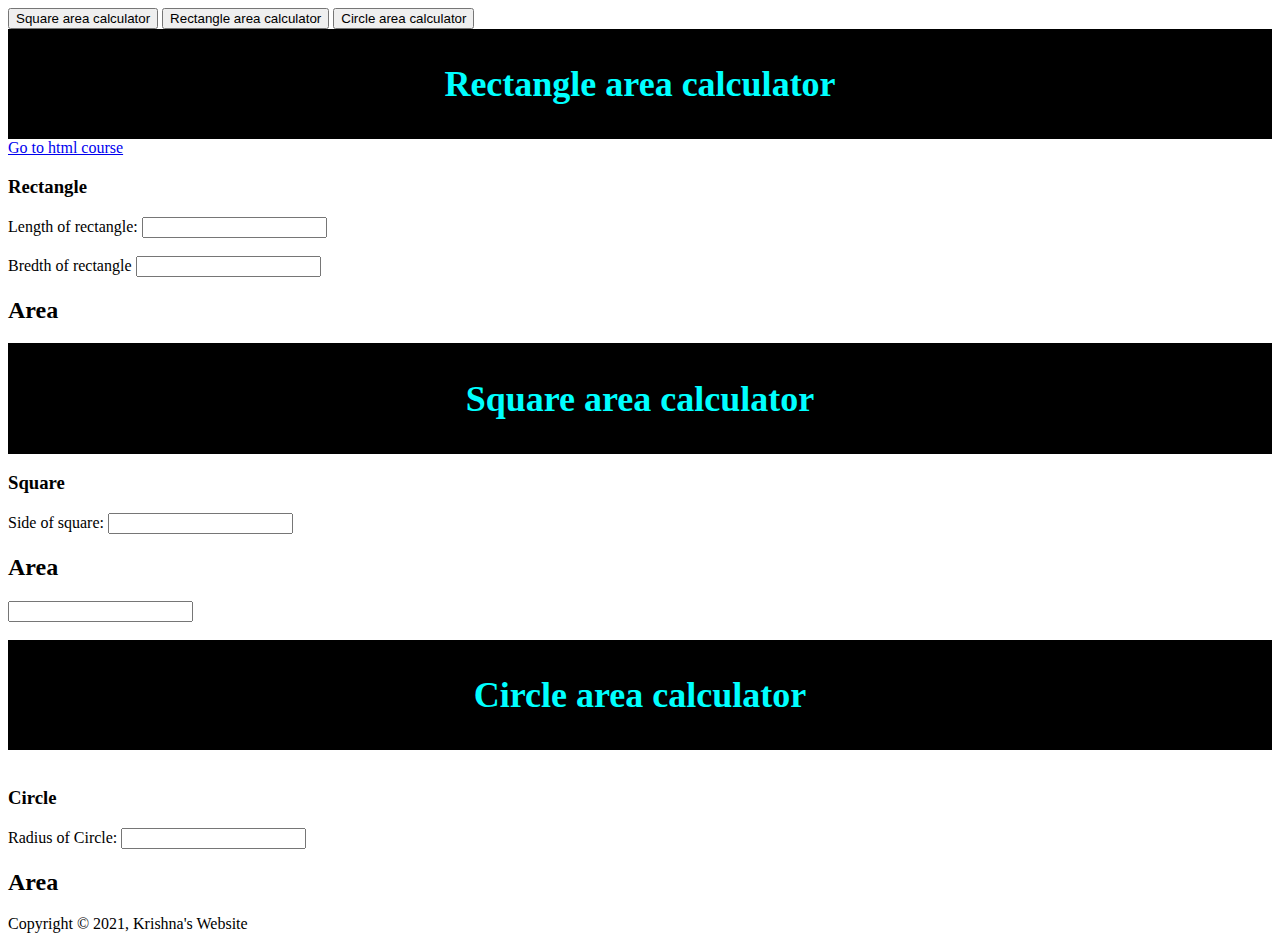
<file: index.html>
<!DOCTYPE html>
<html>
    <head>
        <title>Krishna's Area Calculators</title>
        <meta name="description" content="Awesome blog by Krishna">
        <meta name="keywords" content="web design blog, web dev blog,Krishna">
        <script src="area calculators javascript.js"></script>
        <style type="text/css">
        #main-header{
            
        
            text-align: center;
            font-size:18px;
        }
        </style>
    </head>
    <body>
        <button onclick="myFunction()" class="a button">Square area calculator</button>

<script>
function myFunction() {
  location.replace("squarearea.html")
}
</script>
        <button onclick="rectanglecalculatorfunction()" class="a button">Rectangle area calculator</button>
        <button onclick="circlecalculatorfunction()" class="a button">Circle area calculator</button>

        <script>
            function rectanglecalculatorfunction(){
                location.replace("rectangle.html")
                }
       
        </script>

        <script>
            function circlecalculatorfunction(){
                location.replace("circle.html")
            }
        </script>

<div id="rectangle_box">
        <header id="main-header">
            <h1>Rectangle area calculator</h1>
        </header>
        <a href="htmlcourse.html">Go to html course</a>

        
            <h3>Rectangle</h3>
            <label for="length">Length of rectangle:</label>
<input type="number" id="length" name="length" onchange="rectangleFunction()">
<br>
<br>
<label for="bredth">Bredth of rectangle</label>
<input type="number" id="bredth" name="bredth" onchange="rectangleFunction()">
            <br>
            <h2 id="result">Area </h2>

        <title>Square area</title>

        
    </div>
    <div id="square_box">

        <header id="main-header">
        
<head>
    <style type="text/css">
    #main-header{
        text-align:center;
        background-color:black;
        color:aqua;
        padding:10px;
    }
    </style>
</head>

<h1>Square area calculator</h1>
</header>


    <h3>Square</h3>
    <label for="Side">Side of square:</label>
<input type="number" id="Side" name="Side" onchange="squareFunction()">
    <h2>Area</h2>
    <input type="number" id="area" name="area" >
    </div>
    <div id="circle_box">
    <br>
    <header id="main-header">
        
        <h1>Circle area calculator</h1>
    </header>
    <br>
        <h3>Circle</h3>
        <label for="Radius">Radius of Circle:</label>
<input type="number" id="Radius" name="Radius" onchange="circleFunction()">
        <br>
        <h2>Area </h2>
        <label id="AreaofCircle"></label>
    
    <footer id="Main-footer">
        <p>Copyright &copy; 2021, Krishna's Website</p>
        
    </footer>
    </div>
        

    </body>
                
</html>
</file>
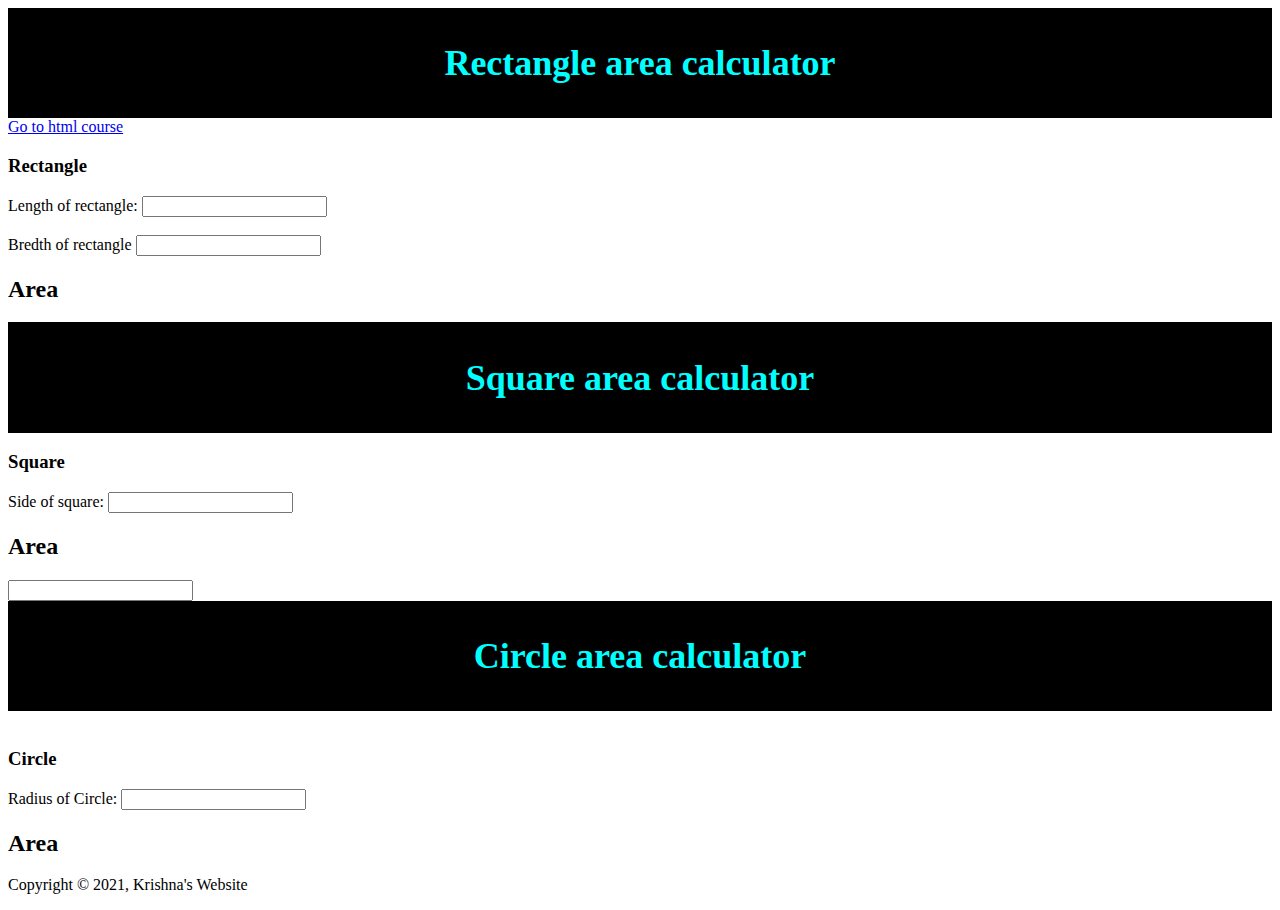
<file: area calculators on one page.html>
<!DOCTYPE html>
<html>
    <head>
        <title>Krishna's Area Calculators</title>
        <meta name="description" content="Awesome blog by Krishna">
        <meta name="keywords" content="web design blog, web dev blog,Krishna">
        <script src="area calculators javascript.js"></script>
        <style type="text/css">
        #main-header{
            
        
            text-align: center;
            font-size:18px;
        }
        </style>
    </head>
    <body>
        <header id="main-header">
            <h1>Rectangle area calculator</h1>
        </header>
        <a href="htmlcourse.html">Go to html course</a>

        
            <h3>Rectangle</h3>
            <label for="length">Length of rectangle:</label>
<input type="number" id="length" name="length" onchange="rectangleFunction()">
<br>
<br>
<label for="bredth">Bredth of rectangle</label>
<input type="number" id="bredth" name="bredth" onchange="rectangleFunction()">
            <br>
            <h2 id="result">Area </h2>

        <title>Square area</title>
    
        <header id="main-header">
        
<head>
    <style type="text/css">
    #main-header{
        text-align:center;
        background-color:black;
        color:aqua;
        padding:10px;
    }
    </style>
</head>

<h1>Square area calculator</h1>
</header>


    <h3>Square</h3>
    <label for="Side">Side of square:</label>
<input type="number" id="Side" name="Side" onchange="squareFunction()">
    <h2>Area</h2>
    <input type="number" id="area" name="area" >
    <br>
    <header id="main-header">
        
        <h1>Circle area calculator</h1>
    </header>
    <br>
        <h3>Circle</h3>
        <label for="Radius">Radius of Circle:</label>
<input type="number" id="Radius" name="Radius" onchange="circleFunction()">
        <br>
        <h2>Area </h2>
        <label id="AreaofCircle"></label>
    
    <footer id="Main-footer">
        <p>Copyright &copy; 2021, Krishna's Website</p>
        
    </footer>
        

    </body>
                
</html>
</file>
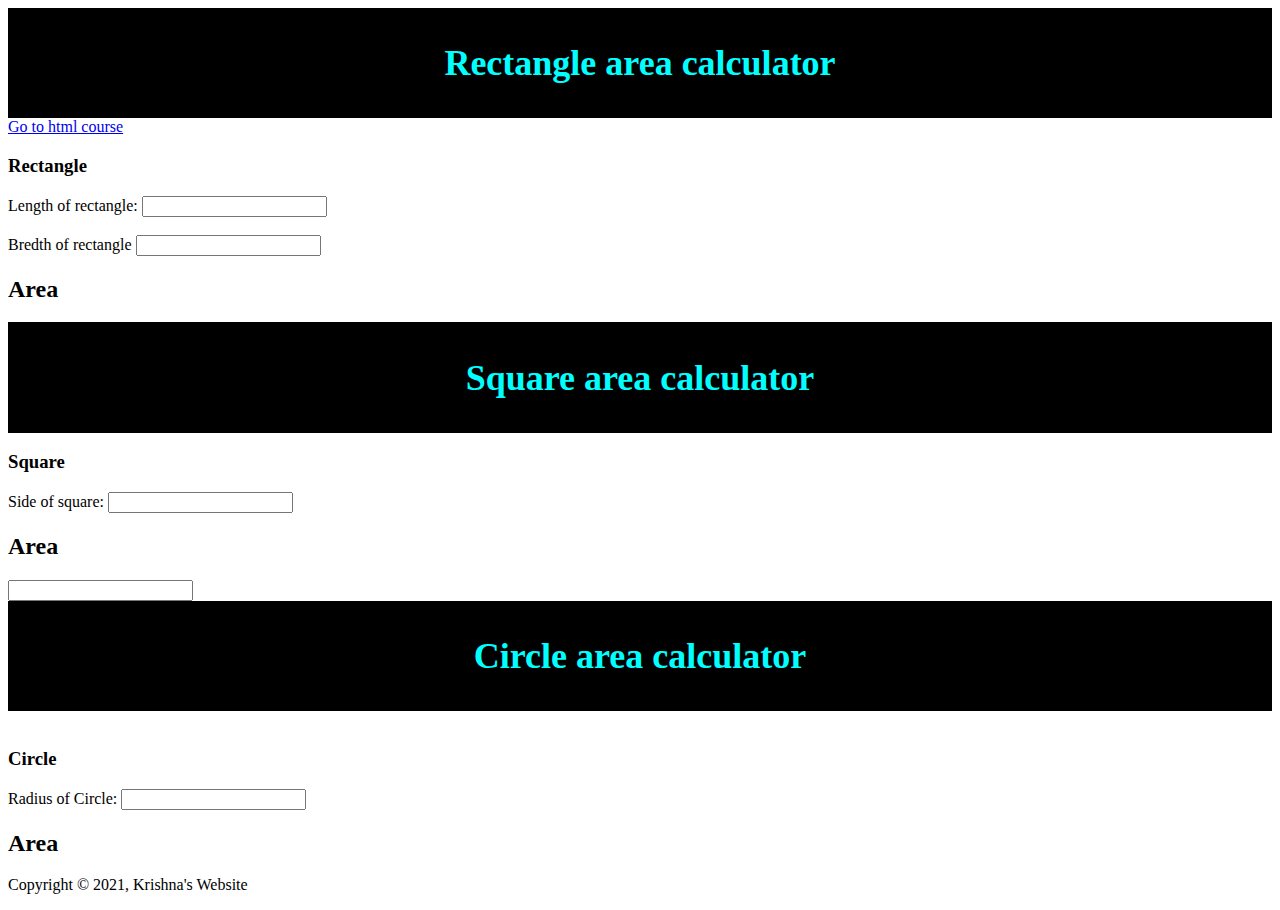
<file: area_calculators_on_one_page.html>
<!DOCTYPE html>
<html>
    <head>
        <title>Krishna's Area Calculators</title>
        <meta name="description" content="Awesome blog by Krishna">
        <meta name="keywords" content="web design blog, web dev blog,Krishna">
        <script src="area calculators javascript.js"></script>
        <style type="text/css">
        #main-header{
            
        
            text-align: center;
            font-size:18px;
        }
        </style>
    </head>
    <body>
        <header id="main-header">
            <h1>Rectangle area calculator</h1>
        </header>
        <a href="htmlcourse.html">Go to html course</a>

        
            <h3>Rectangle</h3>
            <label for="length">Length of rectangle:</label>
<input type="number" id="length" name="length" onchange="rectangleFunction()">
<br>
<br>
<label for="bredth">Bredth of rectangle</label>
<input type="number" id="bredth" name="bredth" onchange="rectangleFunction()">
            <br>
            <h2 id="result">Area </h2>

        <title>Square area</title>
    
        <header id="main-header">
        
<head>
    <style type="text/css">
    #main-header{
        text-align:center;
        background-color:black;
        color:aqua;
        padding:10px;
    }
    </style>
</head>

<h1>Square area calculator</h1>
</header>


    <h3>Square</h3>
    <label for="Side">Side of square:</label>
<input type="number" id="Side" name="Side" onchange="squareFunction()">
    <h2>Area</h2>
    <input type="number" id="area" name="area" >
    <br>
    <header id="main-header">
        
        <h1>Circle area calculator</h1>
    </header>
    <br>
        <h3>Circle</h3>
        <label for="Radius">Radius of Circle:</label>
<input type="number" id="Radius" name="Radius" onchange="circleFunction()">
        <br>
        <h2>Area </h2>
        <label id="AreaofCircle"></label>
    
    <footer id="Main-footer">
        <p>Copyright &copy; 2021, Krishna's Website</p>
        
    </footer>
        

    </body>
                
</html>
</file>
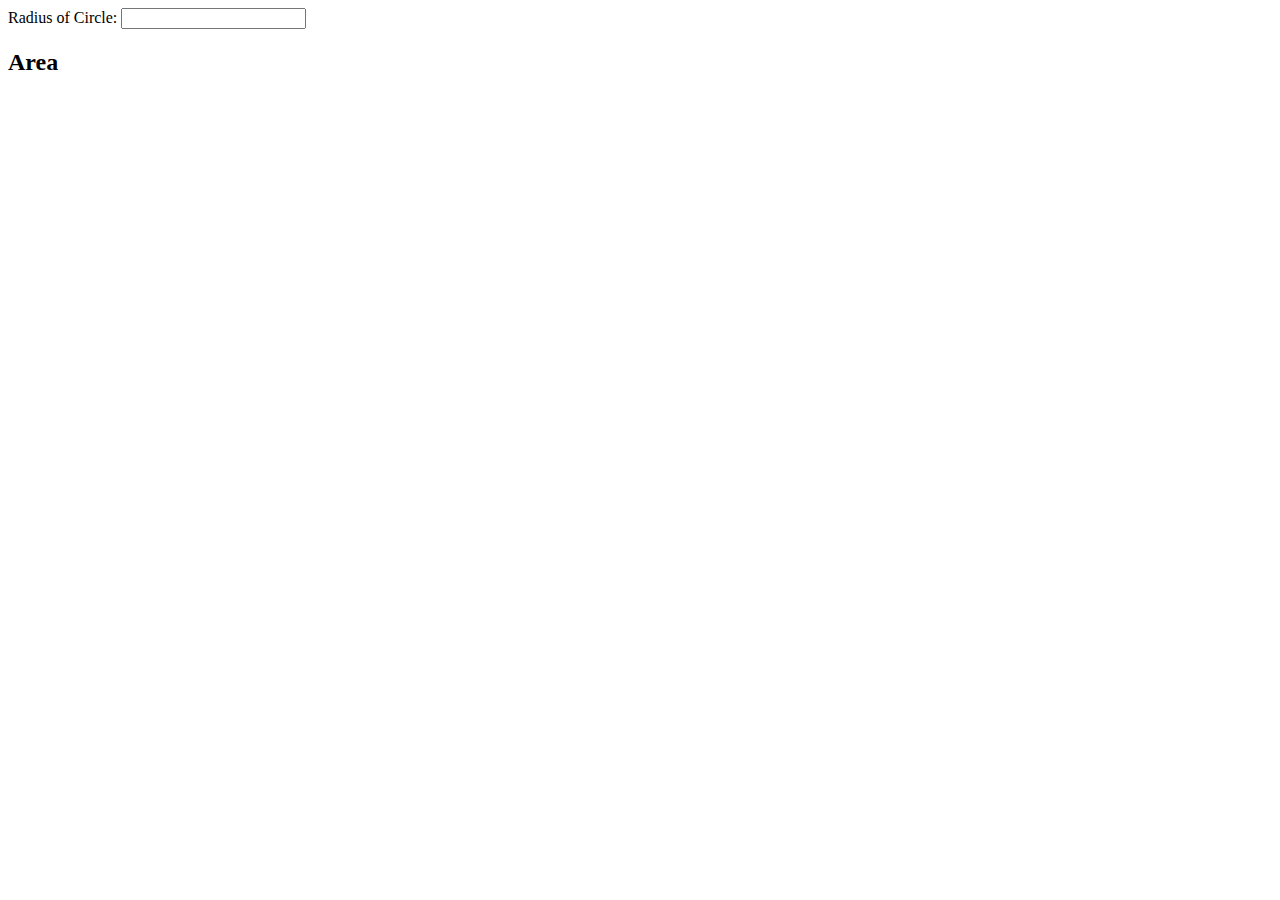
<file: circle copy.html>
<!DOCTYPE html>
<html>
    <label for="Radius">Radius of Circle:</label>
<input type="number" id="Radius" name="Radius" onchange="circleFunction()">
        <br>
        <h2>Area </h2>
        <label id="AreaofCircle"></label>
    </body>
</html>
</file>
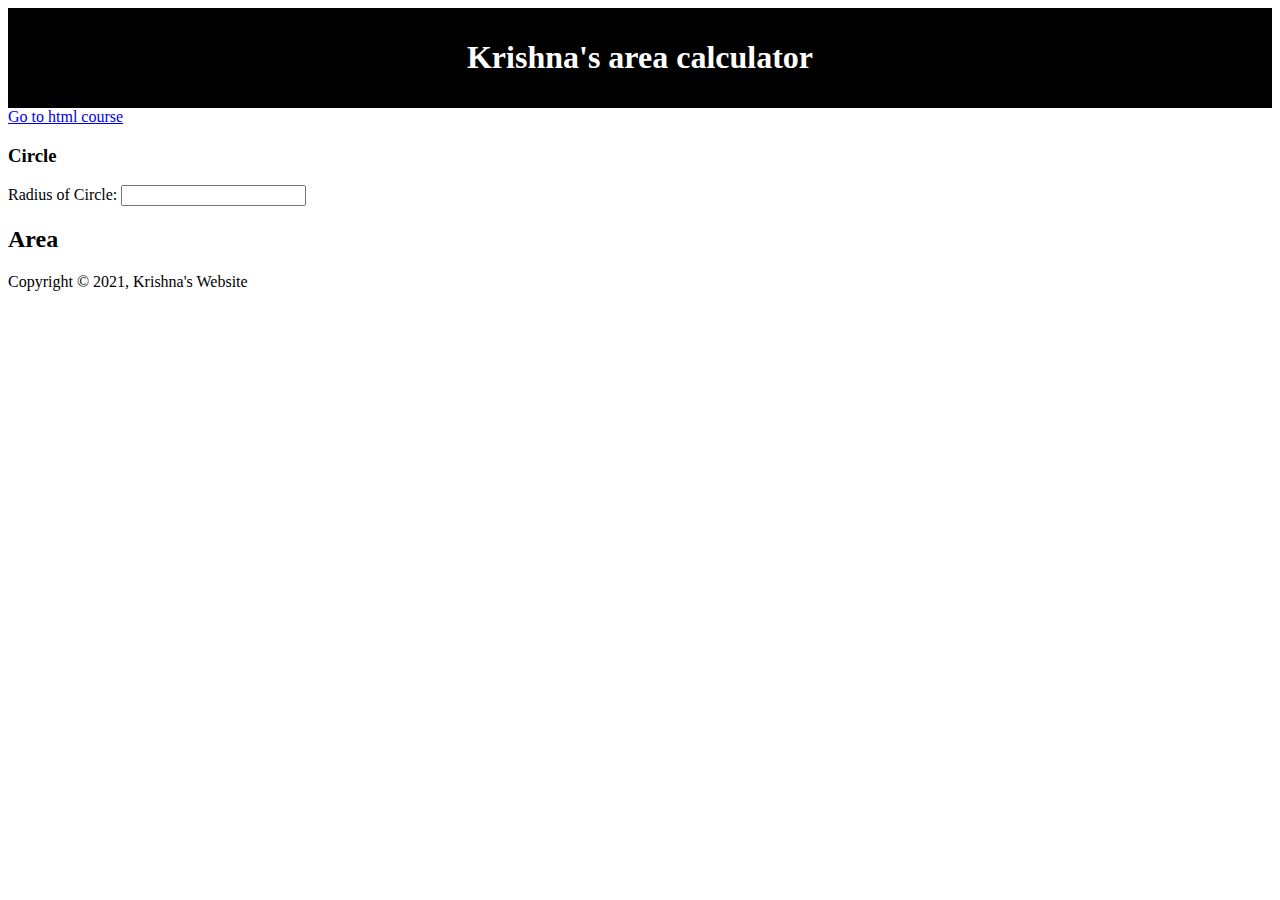
<file: circle.html>
<!DOCTYPE html>
<html>
    <head>
        <title>Area</title>
        <meta name="description" content="Awesome blog by Krishna">
        <meta name="keywords" content="web design blog, web dev blog,Krishna">
        <style type="text/css">
        #main-header{
            text-align:center;
            background-color:black;
            color:white;
            padding:10px;
        }

        #main-footer{
            text-align: center;
            font-size:18px;
        }
        </style>
    </head>
    <body>
        <header id="main-header">
            <h1>Krishna's area calculator</h1>
        </header>
        <a href="htmlcourse.html">Go to html course</a>

            <h3>Circle</h3>
            <label for="Side">Radius of Circle:</label>
<input type="number" id="Radius" name="Radius" onchange="circleFunction()">
        <br>
        <h2>Area </h2>
        <label id="AreaofCircle"></label>
           
        
        <footer id="Main-footer">
            <p>Copyright &copy; 2021, Krishna's Website</p>
        </footer>
        <script>
                    function circleFunction() {
    var x = document.getElementById("Radius");
    document.getElementById('AreaofCircle').innerHTML = 3.14 * x.value * x.value;
    
  }
        </script>
    </body>
</html>
</file>
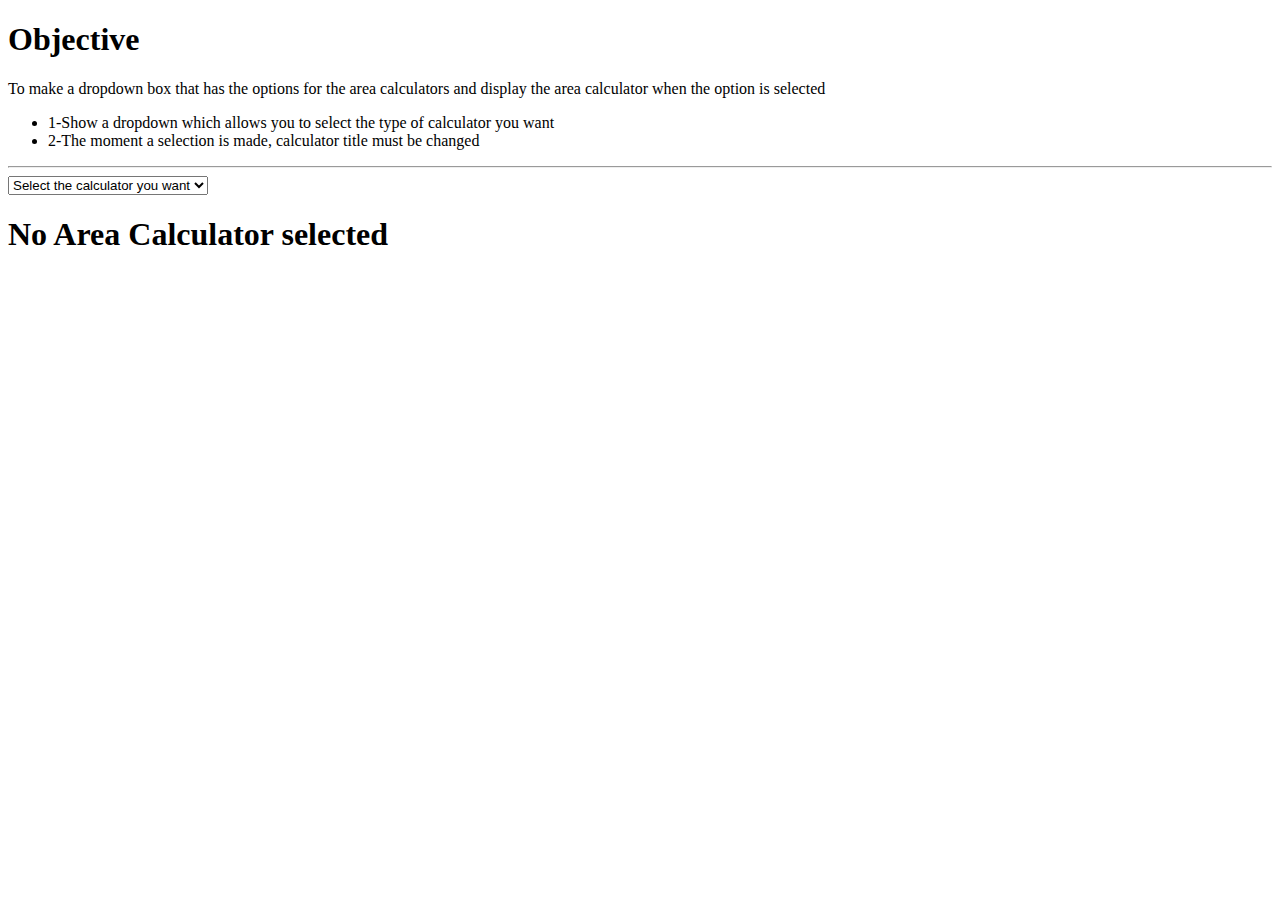
<file: dropdown selection area calculator.html>
<!DOCTYPE html>
<html>
    <script src="selectdropdownfunction1.js"></script>
    <head>
        <title>Krishna's Area Calculators</title>
    </head>
    <body>
        <p>
            <h1>Objective</h1>
            <p> To make a dropdown box that has the options for the area calculators and display the area calculator when the option is selected</p>
            <ul>
                <li>1-Show a dropdown which allows you to select the type of calculator you want</li>
                <li>2-The moment a selection is made, calculator title must be changed</li>
            </ul>
            
 
        <hr>
            <select name="Areacalcselector" id="Areacalcselector"onchange="handleCalcSelection()">
                <option value="0">Select the calculator you want</option>
                <option value="1" >Square Area calculator</option>
                <option value="2" >Rectangle Area calculator</option>
                <option value="3">Circle Area calculator</option>
            </select>
        <h1 id="CalcTitle">No Area Calculator selected</h1>


    <div id="circle" style="display:none">
        <h1>The content for Circle will be shown here</h1>
        write yor input and buttons and display here
    
    
    
    
    </div>
    <div id="rectangle" style="display:none"><h1>The content for Rectangle will be shown here</h1></div>
    <div id="square" style="display:none"><h1>The content for Square will be shown here</h1></div>
    </body>


</html>
</file>
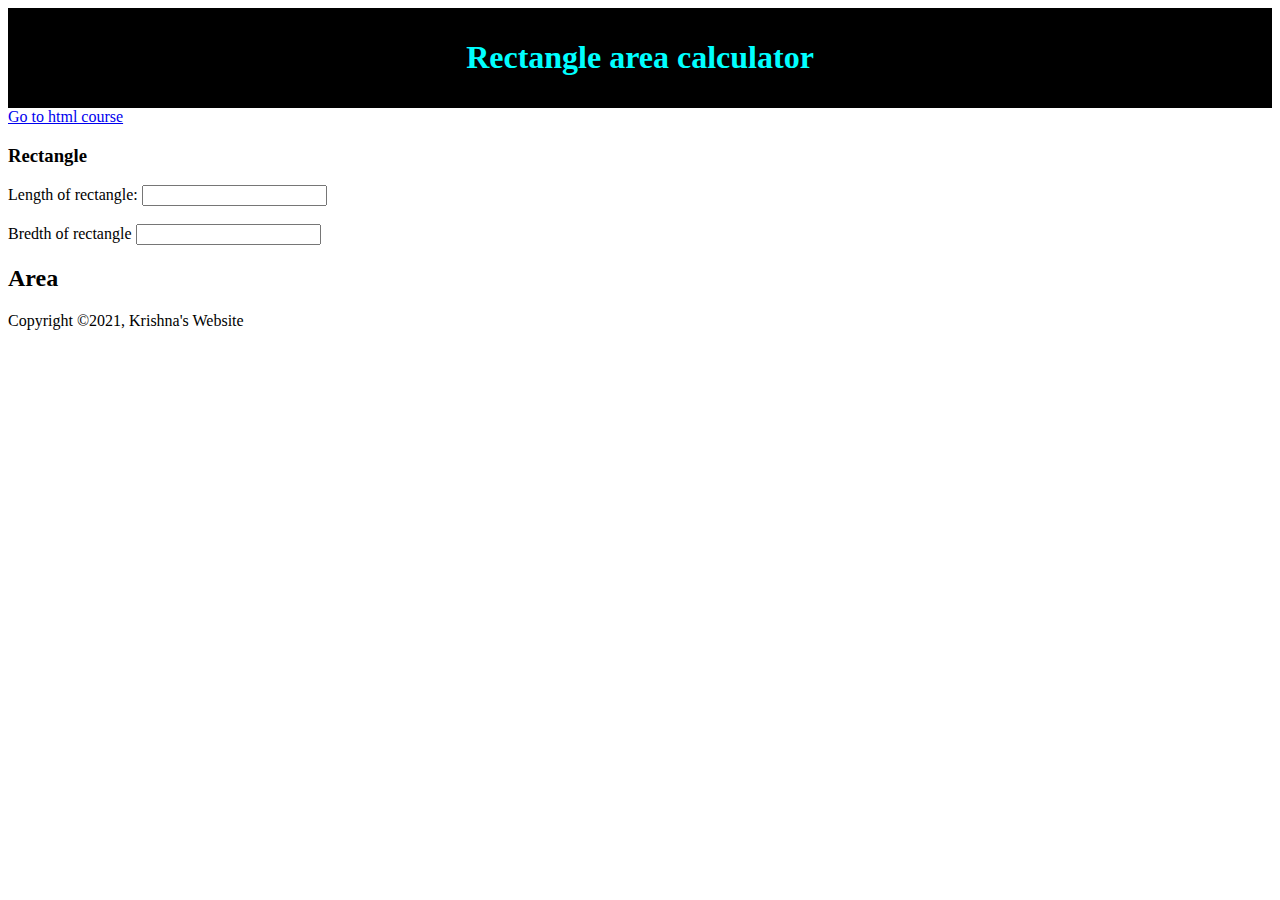
<file: rectangle.html>
<!DOCTYPE html>
<html>
    <head>
        <title>Area</title>
        <meta name="description" content="Awesome blog by Krishna">
        <meta name="keywords" content="web design blog, web dev blog,Krishna">
        <style type="text/css">
        #main-header{
            text-align:center;
            background-color:black;
            color:aqua;
            padding:10px;
        }

        #main-footer{
            text-align: center;
            font-size:18px;
        }
        </style>
    </head>
    <body>
        <header id="main-header">
            <h1>Rectangle area calculator</h1>
        </header>
        <a href="htmlcourse.html">Go to html course</a>

        <aside>
            <h3>Rectangle</h3>
            <label for="length">Length of rectangle:</label>
<input type="number" id="length" name="length" onchange="myfunction()">
<br>
<br>
<label for="bredth">Bredth of rectangle</label>
<input type="number" id="bredth" name="bredth" onchange="myFunction()">
            <br>
            <h2 id="result">Area </h2>
                    
        
        <footer id="Main-footer">
            
            <p>Copyright &copy;2021, Krishna's Website</p>
        </footer>
        
        
        <script>
            function myFunction() {
            
                // this is very much like scanf 
                // where you was reading the input
                // this one is same in the idea
                // has a different way of taking user input
              var x = document.getElementById("length");
              var y = document.getElementById("bredth");
              var area = document.getElementById("area");

              // this one is very to printf
              // you just print the values of some variables
              // in the format that suits your need
              document.getElementById("result").innerHTML = "<br><br><br>Area = " + x.value * y.value ;
            }
        </script>
        

    </body>
                
</html>
</file>
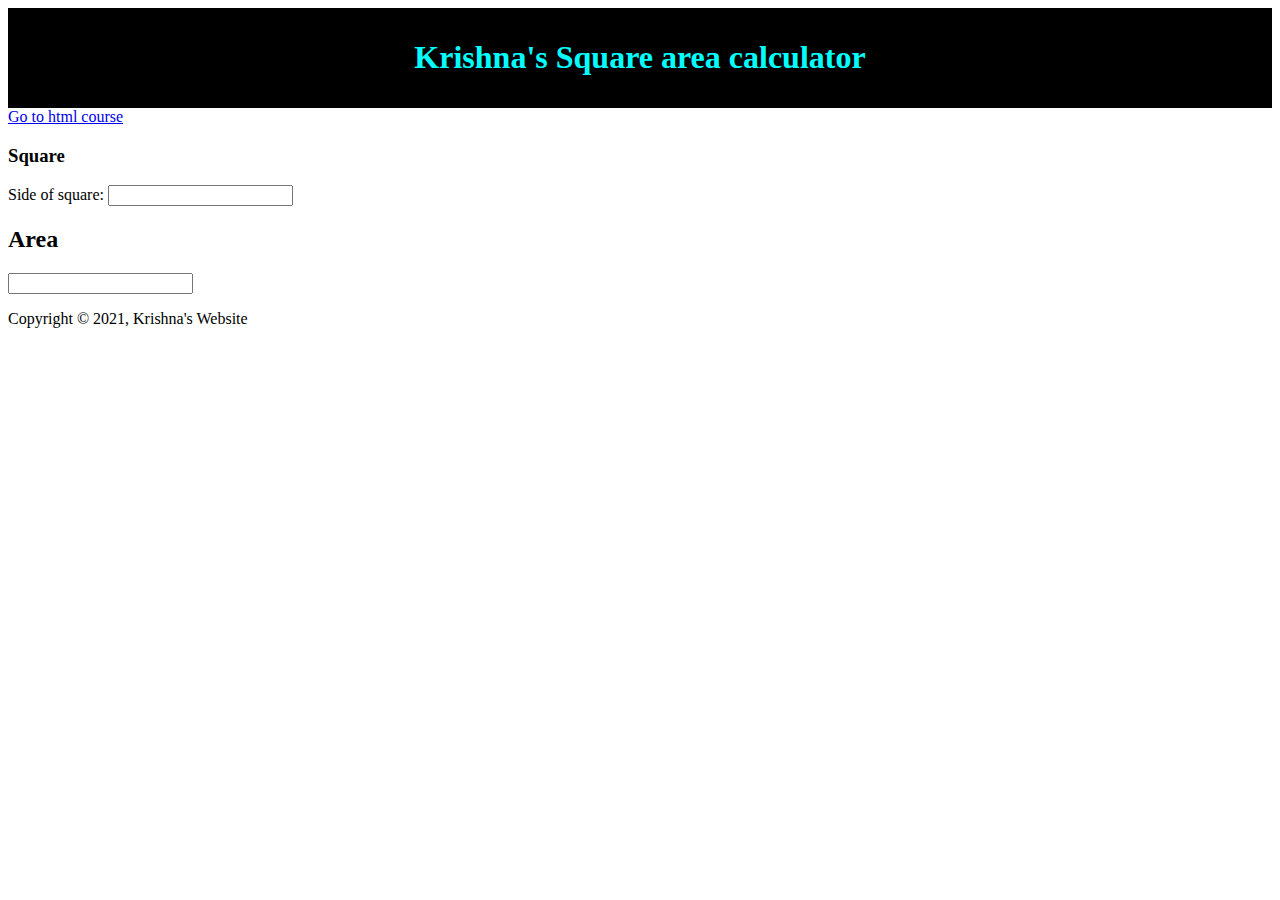
<file: squarearea.html>
<!DOCTYPE html>
<html>
    <head>
        <title>Square area</title>
        <meta name="description" content="Awesome blog by Krishna">
        <meta name="keywords" content="web design blog, web dev blog,Krishna">
        <style type="text/css">
        #main-header{
            text-align:center;
            background-color:black;
            color:aqua;
            padding:10px;
        }

        #main-footer{
            text-align: center;
            font-size:18px;
        }
        </style>
    </head>
    <body>
        <header id="main-header">
            <h1>Krishna's Square area calculator</h1>
        </header>
        <a href="htmlcourse.html">Go to html course</a>

        <aside>
            <h3>Square</h3>
            <label for="Side">Side of square:</label>
<input type="number" id="Side" name="Side" onchange="myFunction()">
            <br>
            <h2>Area </h2>
            <input type="number" id="area" name="area" >
        
        <footer id="Main-footer">
            <p>Copyright &copy; 2021, Krishna's Website</p>
        </footer>
        <script>
                function myFunction() {
                  var x = document.getElementById("Side");
                  var area = document.getElementById('area');
                 area.value = x.value * x.value ;
                  //x.value = x.value.toUpperCase();
                }
                </script>
    </body>
</html>
</file>
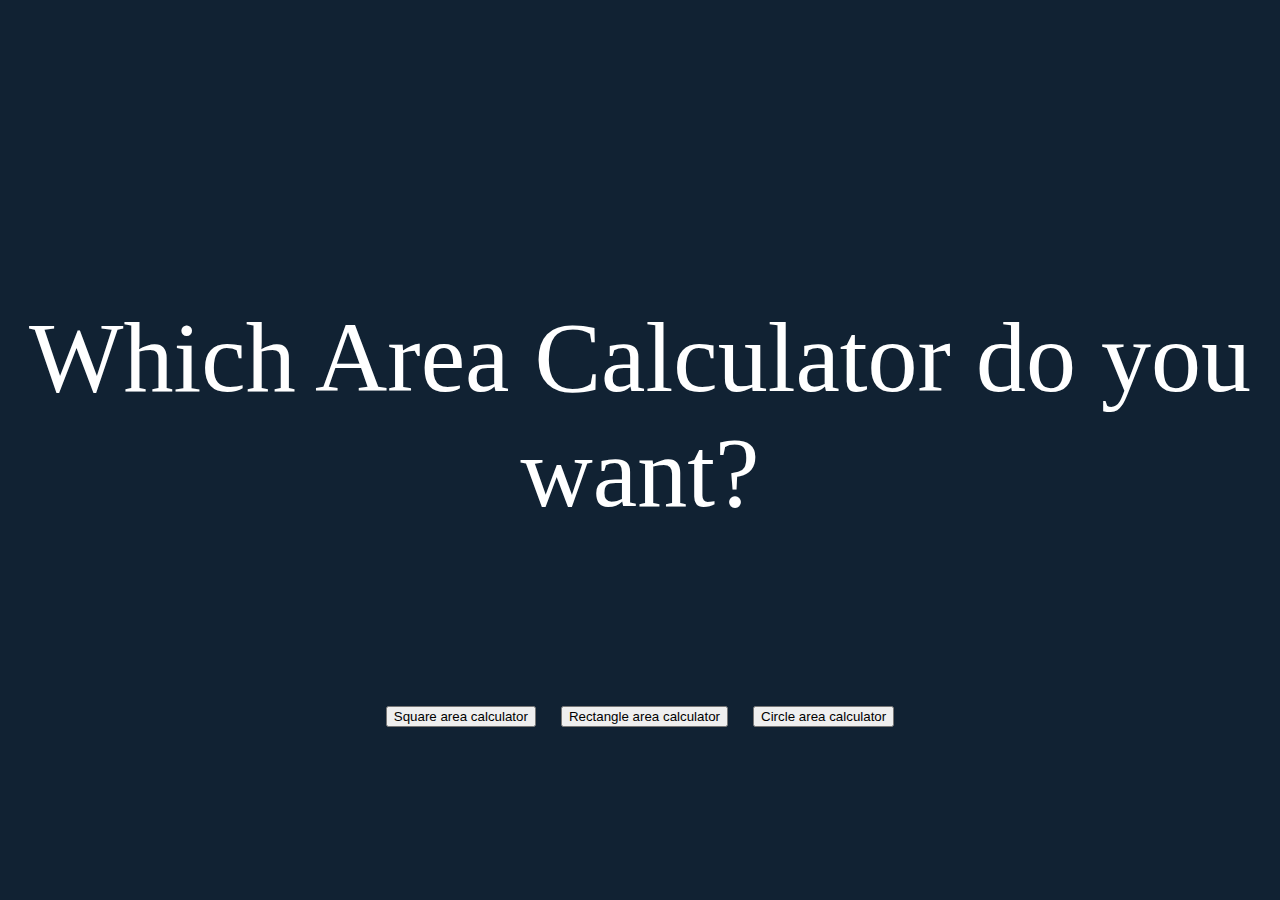
<file: with button.html>
<!DOCTYPE html>
<html>
    <head>
      <body>
      <div class="abutton">
        <p>Which Area Calculator do you want?</p>
        <button onclick="squareareacalculatorFunction()">Square area calculator</button>
        <link rel="stylesheet" href="with button.css">

<script>
function squareareacalculatorFunction() {
  location.replace("squarearea.html")
}
</script>
        <button onclick="rectangleareacalculatorFunction()">Rectangle area calculator</button>
<script>
function rectangleareacalculatorFunction() {
  location.replace("rectangle.html")
}
</script>
<button onclick="circleareacalculatorFunction()">Circle area calculator</button>

<script>
function circleareacalculatorFunction() {
  location.replace("circle.html")
}
</script>
        </div>

    </body>
                
</html>
</file>
<file: with button.css>
.abutton{
    text-align: center;
    background-color: #123;
    color: white;
    margin-top: 300px;
    height: 200px;
}

body{
    background-color:#123;
    color: white;
    margin-bottom:0px;
    font-size: 100px;
}
</file>
